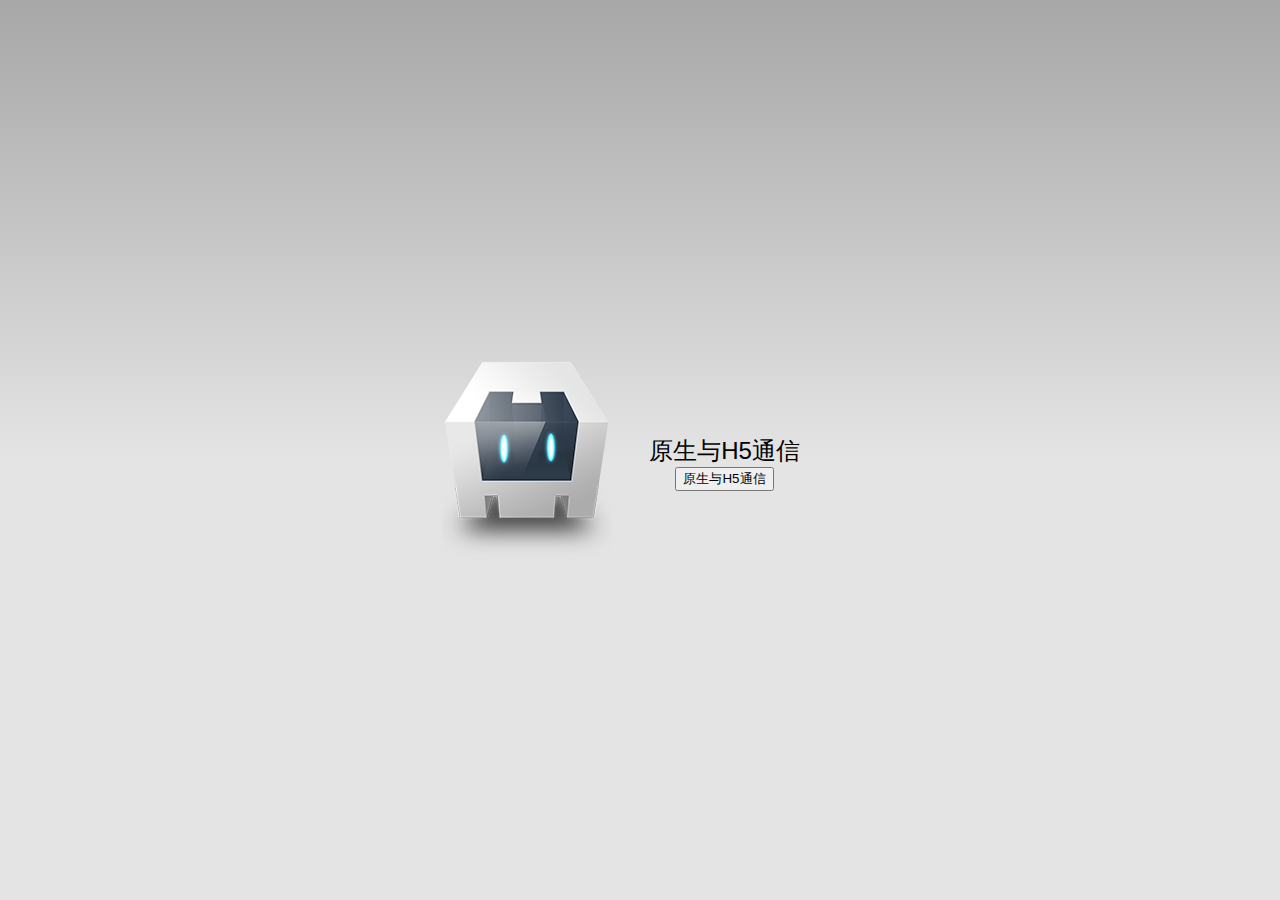
<file: platforms/ios/www/index.html>
<!DOCTYPE html>
<!--
    Licensed to the Apache Software Foundation (ASF) under one
    or more contributor license agreements.  See the NOTICE file
    distributed with this work for additional information
    regarding copyright ownership.  The ASF licenses this file
    to you under the Apache License, Version 2.0 (the
    "License"); you may not use this file except in compliance
    with the License.  You may obtain a copy of the License at

    http://www.apache.org/licenses/LICENSE-2.0

    Unless required by applicable law or agreed to in writing,
    software distributed under the License is distributed on an
    "AS IS" BASIS, WITHOUT WARRANTIES OR CONDITIONS OF ANY
     KIND, either express or implied.  See the License for the
    specific language governing permissions and limitations
    under the License.
-->
<html>
    <head>
        <!--
        Customize this policy to fit your own app's needs. For more guidance, see:
            https://github.com/apache/cordova-plugin-whitelist/blob/master/README.md#content-security-policy
        Some notes:
            * gap: is required only on iOS (when using UIWebView) and is needed for JS->native communication
            * https://ssl.gstatic.com is required only on Android and is needed for TalkBack to function properly
            * Disables use of inline scripts in order to mitigate risk of XSS vulnerabilities. To change this:
                * Enable inline JS: add 'unsafe-inline' to default-src
        -->
        <meta charset="UTF-8">
        <meta name="format-detection" content="telephone=no">
        <meta name="viewport" content="user-scalable=no, initial-scale=1, maximum-scale=1, minimum-scale=1, width=device-width">
        <link rel="stylesheet" type="text/css" href="css/index.css">


        <title>原生与H5通信</title>
        
    </head>
    <body>
        <div class="app">
            <h1>原生与H5通信</h1>
            <button onclick="sendMessageToNative()">原生与H5通信</button>
        </div>
            <script type="text/javascript" src="cordova.js"></script>
            <script type="text/javascript">
                function sendMessageToNative(){
                    navigator.hello.sendMessageToNativeFunc([{"msg":"hahahaha"}],getMessageSuccess,null);
                }
                function getMessageSuccess(entry){
                    alert('来自Native的消息' + entry);
                }
            </script>
    </body>
</html>
</file>
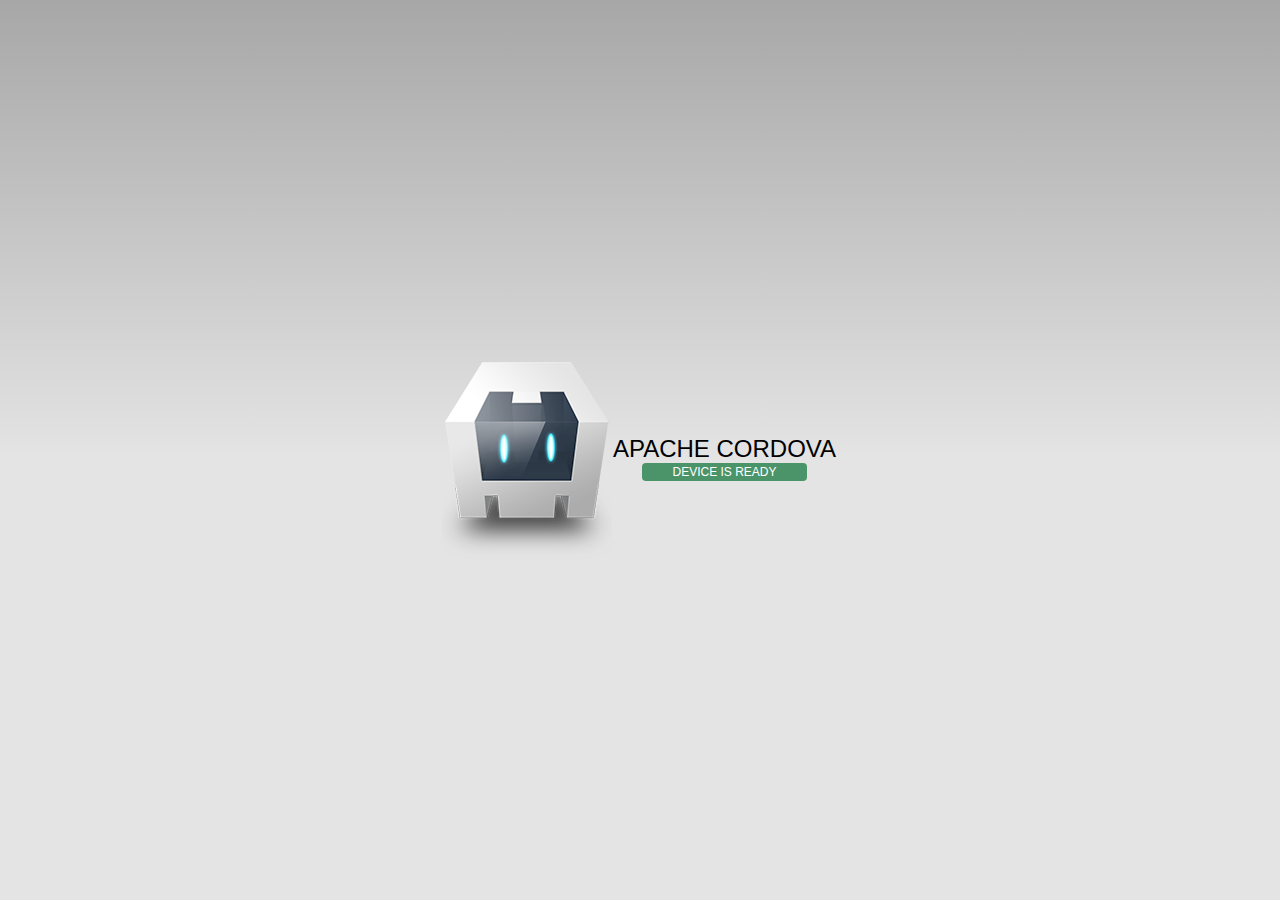
<file: platforms/android/assets/www/index.html>
<!DOCTYPE html>
<!--
    Licensed to the Apache Software Foundation (ASF) under one
    or more contributor license agreements.  See the NOTICE file
    distributed with this work for additional information
    regarding copyright ownership.  The ASF licenses this file
    to you under the Apache License, Version 2.0 (the
    "License"); you may not use this file except in compliance
    with the License.  You may obtain a copy of the License at

    http://www.apache.org/licenses/LICENSE-2.0

    Unless required by applicable law or agreed to in writing,
    software distributed under the License is distributed on an
    "AS IS" BASIS, WITHOUT WARRANTIES OR CONDITIONS OF ANY
     KIND, either express or implied.  See the License for the
    specific language governing permissions and limitations
    under the License.
-->
<html>
    <head>
        <!--
        Customize this policy to fit your own app's needs. For more guidance, see:
            https://github.com/apache/cordova-plugin-whitelist/blob/master/README.md#content-security-policy
        Some notes:
            * gap: is required only on iOS (when using UIWebView) and is needed for JS->native communication
            * https://ssl.gstatic.com is required only on Android and is needed for TalkBack to function properly
            * Disables use of inline scripts in order to mitigate risk of XSS vulnerabilities. To change this:
                * Enable inline JS: add 'unsafe-inline' to default-src
        -->
        <meta http-equiv="Content-Security-Policy" content="default-src 'self' data: gap: https://ssl.gstatic.com 'unsafe-eval'; style-src 'self' 'unsafe-inline'; media-src *">
        <meta name="format-detection" content="telephone=no">
        <meta name="msapplication-tap-highlight" content="no">
        <meta name="viewport" content="user-scalable=no, initial-scale=1, maximum-scale=1, minimum-scale=1, width=device-width">
        <link rel="stylesheet" type="text/css" href="css/index.css">
        <title>Hello World</title>
    </head>
    <body>
        <div class="app">
            <h1>Apache Cordova</h1>
            <div id="deviceready" class="blink">
                <p class="event listening">Connecting to Device</p>
                <p class="event received">Device is Ready</p>
            </div>
        </div>
        <script type="text/javascript" src="cordova.js"></script>
        <script type="text/javascript" src="js/index.js"></script>
    </body>
</html>
</file>
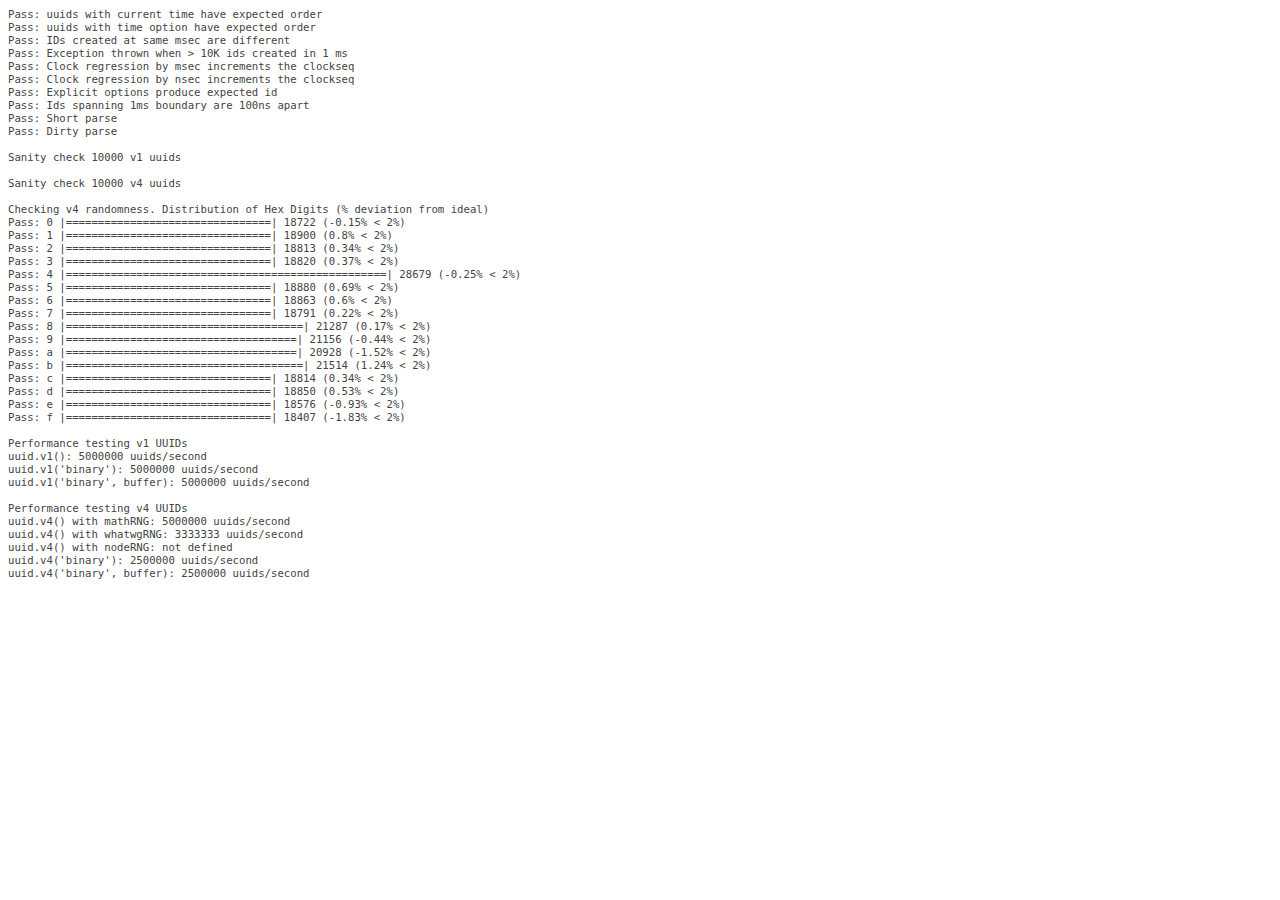
<file: platforms/ios/cordova/node_modules/node-uuid/test/test.html>
<html>
  <head>
    <style>
      div {
        font-family: monospace;
        font-size: 8pt;
      }
      div.log {color: #444;}
      div.warn {color: #550;}
      div.error {color: #800; font-weight: bold;}
    </style>
    <script src="../uuid.js"></script>
  </head>
  <body>
    <script src="./test.js"></script>
  </body>
</html>
</file>
<file: platforms/ios/www/css/index.css>
/*
 * Licensed to the Apache Software Foundation (ASF) under one
 * or more contributor license agreements.  See the NOTICE file
 * distributed with this work for additional information
 * regarding copyright ownership.  The ASF licenses this file
 * to you under the Apache License, Version 2.0 (the
 * "License"); you may not use this file except in compliance
 * with the License.  You may obtain a copy of the License at
 *
 * http://www.apache.org/licenses/LICENSE-2.0
 *
 * Unless required by applicable law or agreed to in writing,
 * software distributed under the License is distributed on an
 * "AS IS" BASIS, WITHOUT WARRANTIES OR CONDITIONS OF ANY
 * KIND, either express or implied.  See the License for the
 * specific language governing permissions and limitations
 * under the License.
 */
* {
    -webkit-tap-highlight-color: rgba(0,0,0,0); /* make transparent link selection, adjust last value opacity 0 to 1.0 */
}

body {
    -webkit-touch-callout: none;                /* prevent callout to copy image, etc when tap to hold */
    -webkit-text-size-adjust: none;             /* prevent webkit from resizing text to fit */
    -webkit-user-select: none;                  /* prevent copy paste, to allow, change 'none' to 'text' */
    background-color:#E4E4E4;
    background-image:linear-gradient(top, #A7A7A7 0%, #E4E4E4 51%);
    background-image:-webkit-linear-gradient(top, #A7A7A7 0%, #E4E4E4 51%);
    background-image:-ms-linear-gradient(top, #A7A7A7 0%, #E4E4E4 51%);
    background-image:-webkit-gradient(
        linear,
        left top,
        left bottom,
        color-stop(0, #A7A7A7),
        color-stop(0.51, #E4E4E4)
    );
    background-attachment:fixed;
    font-family:'HelveticaNeue-Light', 'HelveticaNeue', Helvetica, Arial, sans-serif;
    font-size:12px;
    height:100%;
    margin:0px;
    padding:0px;
    text-transform:uppercase;
    width:100%;
}

/* Portrait layout (default) */
.app {
    background:url(../img/logo.png) no-repeat center top; /* 170px x 200px */
    position:absolute;             /* position in the center of the screen */
    left:50%;
    top:50%;
    height:50px;                   /* text area height */
    width:225px;                   /* text area width */
    text-align:center;
    padding:180px 0px 0px 0px;     /* image height is 200px (bottom 20px are overlapped with text) */
    margin:-115px 0px 0px -112px;  /* offset vertical: half of image height and text area height */
                                   /* offset horizontal: half of text area width */
}

/* Landscape layout (with min-width) */
@media screen and (min-aspect-ratio: 1/1) and (min-width:400px) {
    .app {
        background-position:left center;
        padding:75px 0px 75px 170px;  /* padding-top + padding-bottom + text area = image height */
        margin:-90px 0px 0px -198px;  /* offset vertical: half of image height */
                                      /* offset horizontal: half of image width and text area width */
    }
}

h1 {
    font-size:24px;
    font-weight:normal;
    margin:0px;
    overflow:visible;
    padding:0px;
    text-align:center;
}

.event {
    border-radius:4px;
    -webkit-border-radius:4px;
    color:#FFFFFF;
    font-size:12px;
    margin:0px 30px;
    padding:2px 0px;
}

.event.listening {
    background-color:#333333;
    display:block;
    color: aqua;
}

.event.received {
    background-color:#4B946A;
    display:none;
    color: aqua;
}

@keyframes fade {
    from { opacity: 1.0; }
    50% { opacity: 0.4; }
    to { opacity: 1.0; }
}
 
@-webkit-keyframes fade {
    from { opacity: 1.0; }
    50% { opacity: 0.4; }
    to { opacity: 1.0; }
}
 
.blink {
    animation:fade 3000ms infinite;
    -webkit-animation:fade 3000ms infinite;
}
</file>
<file: platforms/android/assets/www/css/index.css>
/*
 * Licensed to the Apache Software Foundation (ASF) under one
 * or more contributor license agreements.  See the NOTICE file
 * distributed with this work for additional information
 * regarding copyright ownership.  The ASF licenses this file
 * to you under the Apache License, Version 2.0 (the
 * "License"); you may not use this file except in compliance
 * with the License.  You may obtain a copy of the License at
 *
 * http://www.apache.org/licenses/LICENSE-2.0
 *
 * Unless required by applicable law or agreed to in writing,
 * software distributed under the License is distributed on an
 * "AS IS" BASIS, WITHOUT WARRANTIES OR CONDITIONS OF ANY
 * KIND, either express or implied.  See the License for the
 * specific language governing permissions and limitations
 * under the License.
 */
* {
    -webkit-tap-highlight-color: rgba(0,0,0,0); /* make transparent link selection, adjust last value opacity 0 to 1.0 */
}

body {
    -webkit-touch-callout: none;                /* prevent callout to copy image, etc when tap to hold */
    -webkit-text-size-adjust: none;             /* prevent webkit from resizing text to fit */
    -webkit-user-select: none;                  /* prevent copy paste, to allow, change 'none' to 'text' */
    background-color:#E4E4E4;
    background-image:linear-gradient(top, #A7A7A7 0%, #E4E4E4 51%);
    background-image:-webkit-linear-gradient(top, #A7A7A7 0%, #E4E4E4 51%);
    background-image:-ms-linear-gradient(top, #A7A7A7 0%, #E4E4E4 51%);
    background-image:-webkit-gradient(
        linear,
        left top,
        left bottom,
        color-stop(0, #A7A7A7),
        color-stop(0.51, #E4E4E4)
    );
    background-attachment:fixed;
    font-family:'HelveticaNeue-Light', 'HelveticaNeue', Helvetica, Arial, sans-serif;
    font-size:12px;
    height:100%;
    margin:0px;
    padding:0px;
    text-transform:uppercase;
    width:100%;
}

/* Portrait layout (default) */
.app {
    background:url(../img/logo.png) no-repeat center top; /* 170px x 200px */
    position:absolute;             /* position in the center of the screen */
    left:50%;
    top:50%;
    height:50px;                   /* text area height */
    width:225px;                   /* text area width */
    text-align:center;
    padding:180px 0px 0px 0px;     /* image height is 200px (bottom 20px are overlapped with text) */
    margin:-115px 0px 0px -112px;  /* offset vertical: half of image height and text area height */
                                   /* offset horizontal: half of text area width */
}

/* Landscape layout (with min-width) */
@media screen and (min-aspect-ratio: 1/1) and (min-width:400px) {
    .app {
        background-position:left center;
        padding:75px 0px 75px 170px;  /* padding-top + padding-bottom + text area = image height */
        margin:-90px 0px 0px -198px;  /* offset vertical: half of image height */
                                      /* offset horizontal: half of image width and text area width */
    }
}

h1 {
    font-size:24px;
    font-weight:normal;
    margin:0px;
    overflow:visible;
    padding:0px;
    text-align:center;
}

.event {
    border-radius:4px;
    -webkit-border-radius:4px;
    color:#FFFFFF;
    font-size:12px;
    margin:0px 30px;
    padding:2px 0px;
}

.event.listening {
    background-color:#333333;
    display:block;
}

.event.received {
    background-color:#4B946A;
    display:none;
}

@keyframes fade {
    from { opacity: 1.0; }
    50% { opacity: 0.4; }
    to { opacity: 1.0; }
}
 
@-webkit-keyframes fade {
    from { opacity: 1.0; }
    50% { opacity: 0.4; }
    to { opacity: 1.0; }
}
 
.blink {
    animation:fade 3000ms infinite;
    -webkit-animation:fade 3000ms infinite;
}
</file>
